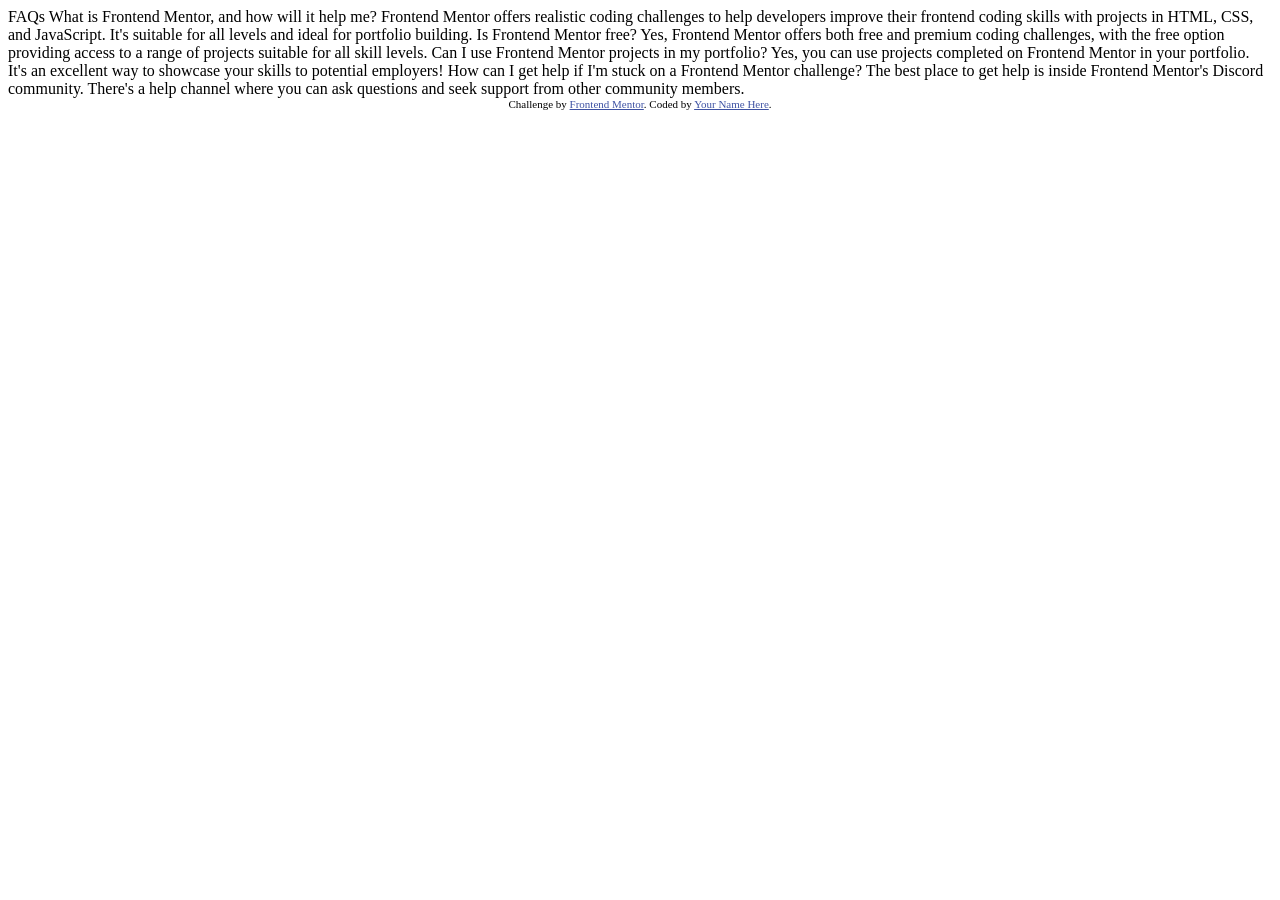
<file: faq/index.html>
<!DOCTYPE html>
<html lang="en">
<head>
  <meta charset="UTF-8">
  <meta name="viewport" content="width=device-width, initial-scale=1.0"> <!-- displays site properly based on user's device -->

  <link rel="icon" type="image/png" sizes="32x32" href="./assets/images/favicon-32x32.png">
  
  <title>Frontend Mentor | FAQ accordion</title>

  <!-- Feel free to remove these styles or customise in your own stylesheet 👍 -->
  <style>
    .attribution { font-size: 0.6875rem; text-align: center; }
    .attribution a { color: hsl(228, 45%, 44%); }
  </style>
</head>
<body>

  FAQs

  What is Frontend Mentor, and how will it help me?

  Frontend Mentor offers realistic coding challenges to help developers improve their 
  frontend coding skills with projects in HTML, CSS, and JavaScript. It's suitable for 
  all levels and ideal for portfolio building.

  Is Frontend Mentor free?

  Yes, Frontend Mentor offers both free and premium coding challenges, with the free 
  option providing access to a range of projects suitable for all skill levels.

  Can I use Frontend Mentor projects in my portfolio?

  Yes, you can use projects completed on Frontend Mentor in your portfolio. It's an excellent
  way to showcase your skills to potential employers!

  How can I get help if I'm stuck on a Frontend Mentor challenge?
  
  The best place to get help is inside Frontend Mentor's Discord community. There's a help 
  channel where you can ask questions and seek support from other community members.

  
  <footer class="attribution">
    Challenge by <a href="https://www.frontendmentor.io?ref=challenge">Frontend Mentor</a>. 
    Coded by <a href="#">Your Name Here</a>.
  </footer>
</body>
</html>
</file>
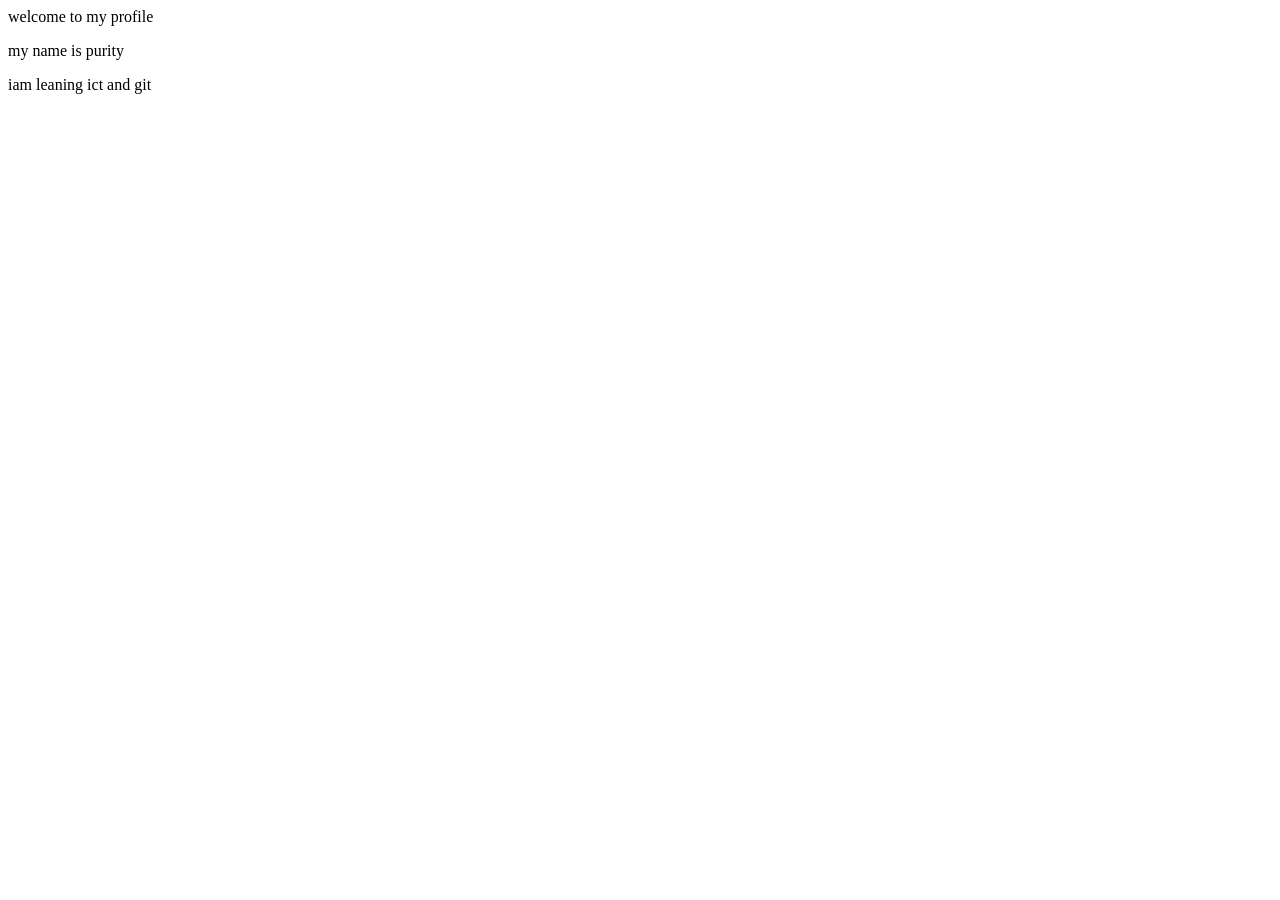
<file: faq.html>
<!DOCTYPE html>
<html>
    <head>
<title>my profile></title>
<link rel="stylesheet=" href ="style'. css">
    </head>
    <body>
        <hi>welcome to my profile </hi>
        <p>my name is purity</p>
        <p>iam leaning ict and git </p>
    </body>
</html>
</file>
